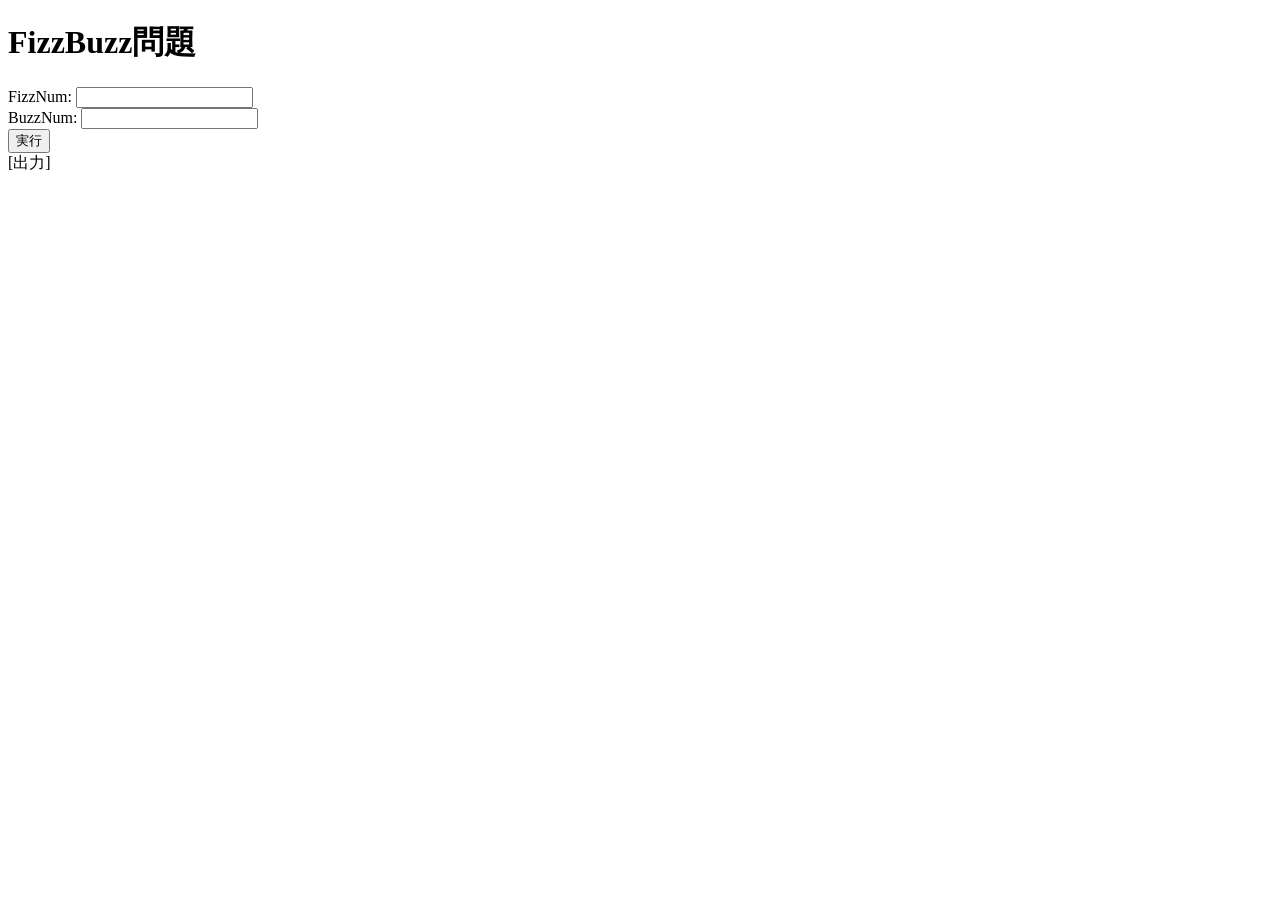
<file: index.html>
<!DOCTYPE html>
<html lang="ja">
<head>
  <meta charset="UTF-8">
  <meta name="viewport" content="width=device-width, initial-scale=1.0">
  <title>FizzBuzz問題</title>
  <link rel="stylesheet" href="./issue/assets/css/style.css">
 
</head>
<body>
  <h1>FizzBuzz問題</h1>

  <div>
    <div class="">
      <label for="fizz-num">FizzNum:</label>
      <input type="text" id="fizz-num" name="fizz-num">
    </div>

    <div>
      <label for="buzz-num">BuzzNum:</label>
      <input type="text" id="buzz-num" name="buzz-num">
    </div>

    <button id="run-button">実行</button>

    <div id="result-area">[出力]</div>
    <p id="error-message"></p>
  </div>

  <script src="./issue/assets/javascript/index.js"></script>
</body>
</html>
</file>
<file: issue/assets/css/style.css>
h1 {
  font-size: 32px;
}
</file>
